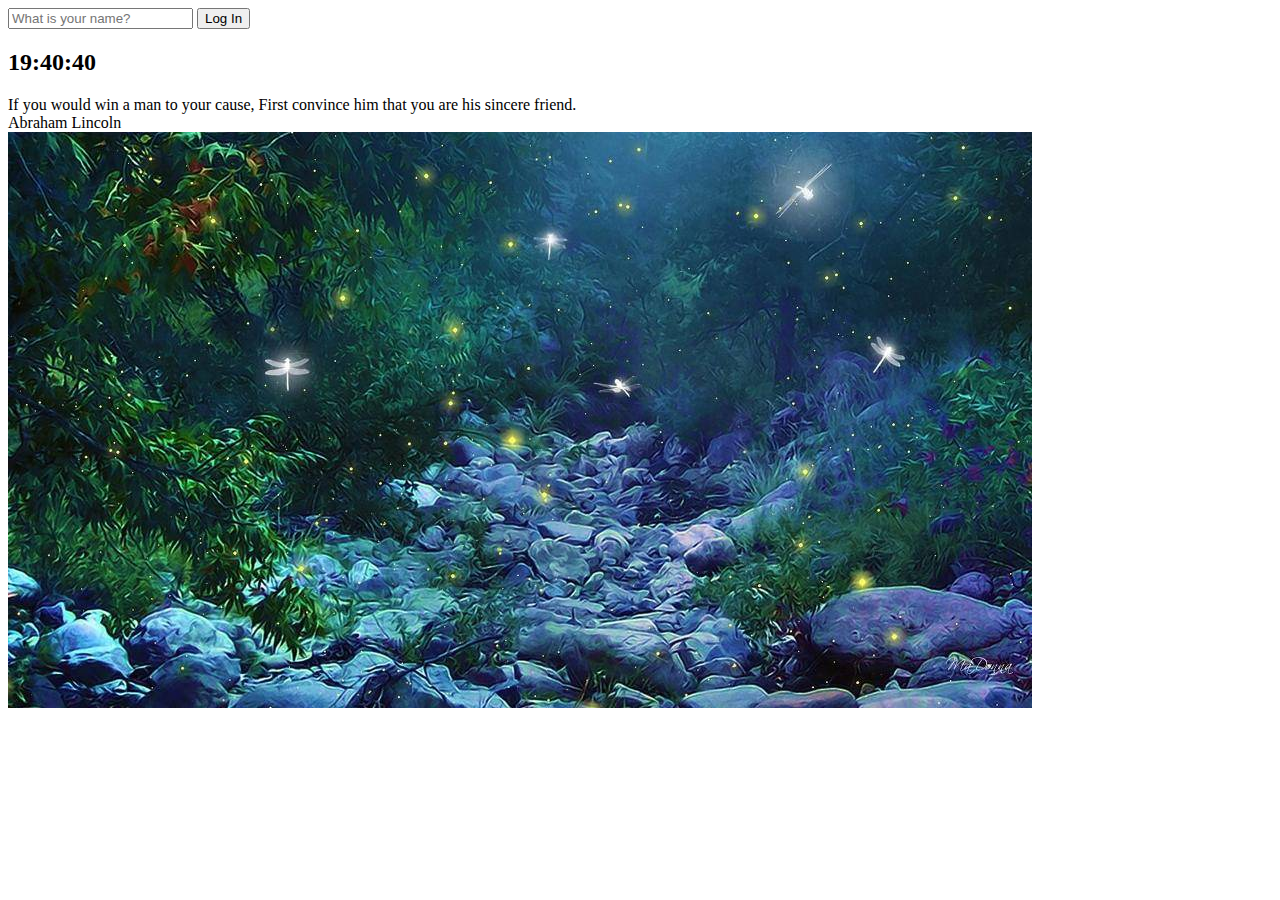
<file: TDL PJ/index.html>
<!DOCTYPE html>
<html lang="ko">
<head>
    <meta charset="UTF-8"/>
    <meta name="viewport" content="width=device-width, initial-scale=1.0"/>
    <link rel="stylesheet" href="css/style.css"/>
    <title>To-Do List</title>
</head>
<body>
    <div class="greeting-form">
        <form class="login-form hidden">
            <input required maxlength="15" type="text" placeholder="What is your name?" />
            <input type="submit" value="Log In"/> 
        </form>
        <form class="logout-form hidden">
            <h1 id="greeting"></h1>
            <input type="submit" value="Log Out" />
        </form>
    </div>
    <div id="clock-form">
        <h2 class="clock">00:00:00</h2>
    </div>
    <div id="quotes-form">
        <span></span>
        <br/>
        <span></span>
    </div>
    <script src="js/greeting.js"></script>
    <script src="js/clock.js"></script>
    <script src="js/quotes.js"></script>
    <script src="js/background.js"></script>
    <!--요 import 문장 맨아래에 안있으면 js파일이 위에거 못읽음!-->
</body>
</html>
</file>
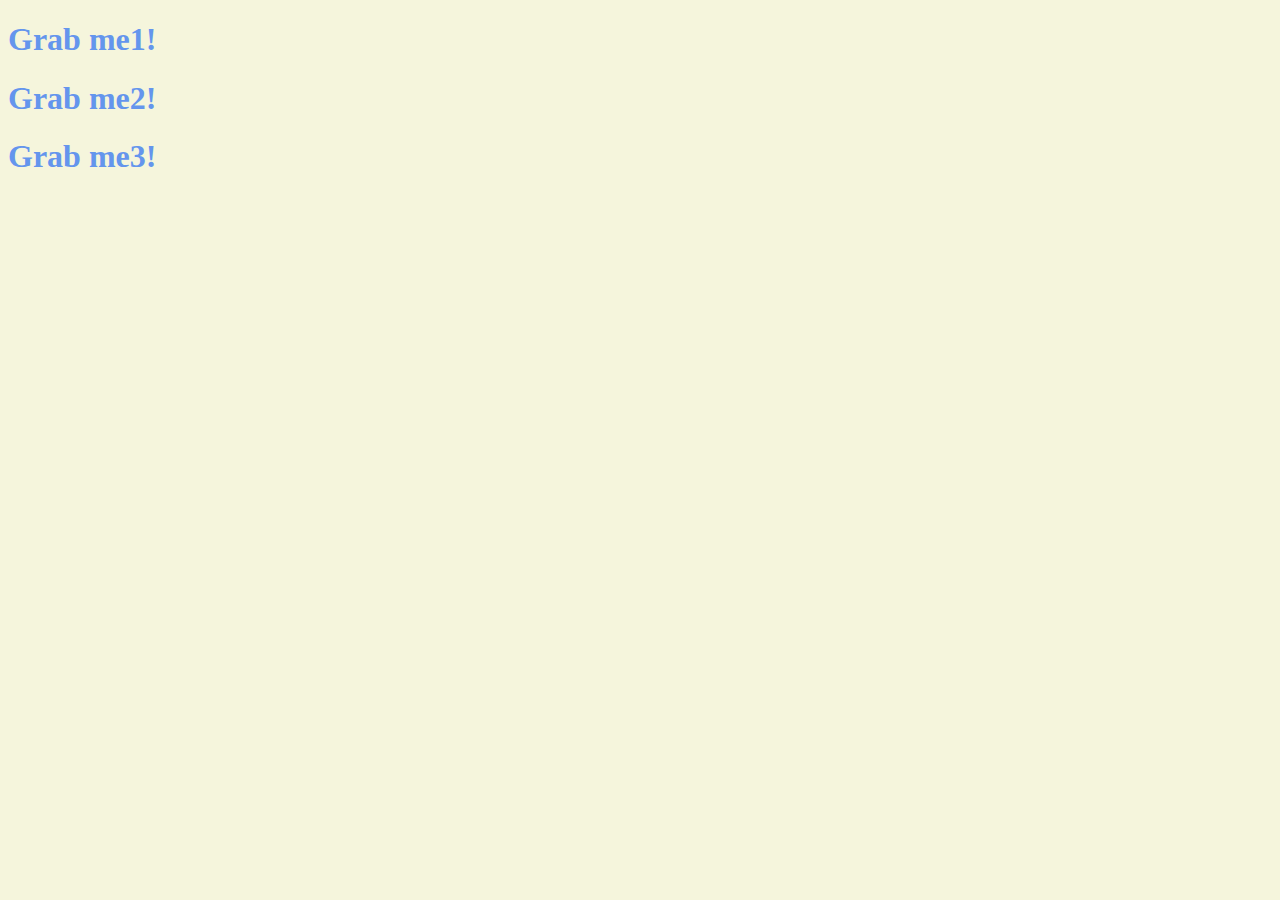
<file: TDL 시작전 연습 예제/index.html>
<!DOCTYPE html>
<html lang="en">
<head>
    <meta charset="UTF-8">
    <meta name="viewport" content="width=device-width, initial-scale=1.0">
    <link rel="stylesheet" href="style.css"/>
    <title>Document</title>
</head>
<body>
    <div class="hello">
        <h1 class="헤으응">Grab me1!</h1>
    </div>
    <div class="hello">
        <h1>Grab me2!</h1>
    </div>
    <div class="hello">
        <h1>Grab me3!</h1>
    </div>
    
    <script src="app.js"></script>
</body>
</html>
</file>
<file: TDL PJ/css/style.css>
.hidden {
    display: none;
}
</file>
<file: TDL 시작전 연습 예제/style.css>
body {
    background-color: beige;
}

h1 {
    color: cornflowerblue;
    transition: color 0.5s ease-in-out;
}

.active { /* 여기에 사용한 이름(active)은 raw value -> 사용자 지정 변수, 물론 .은 class를 뜻함. */
    color: tomato;
}

.헤으응 {
    font-family: cursive;
}
</file>
